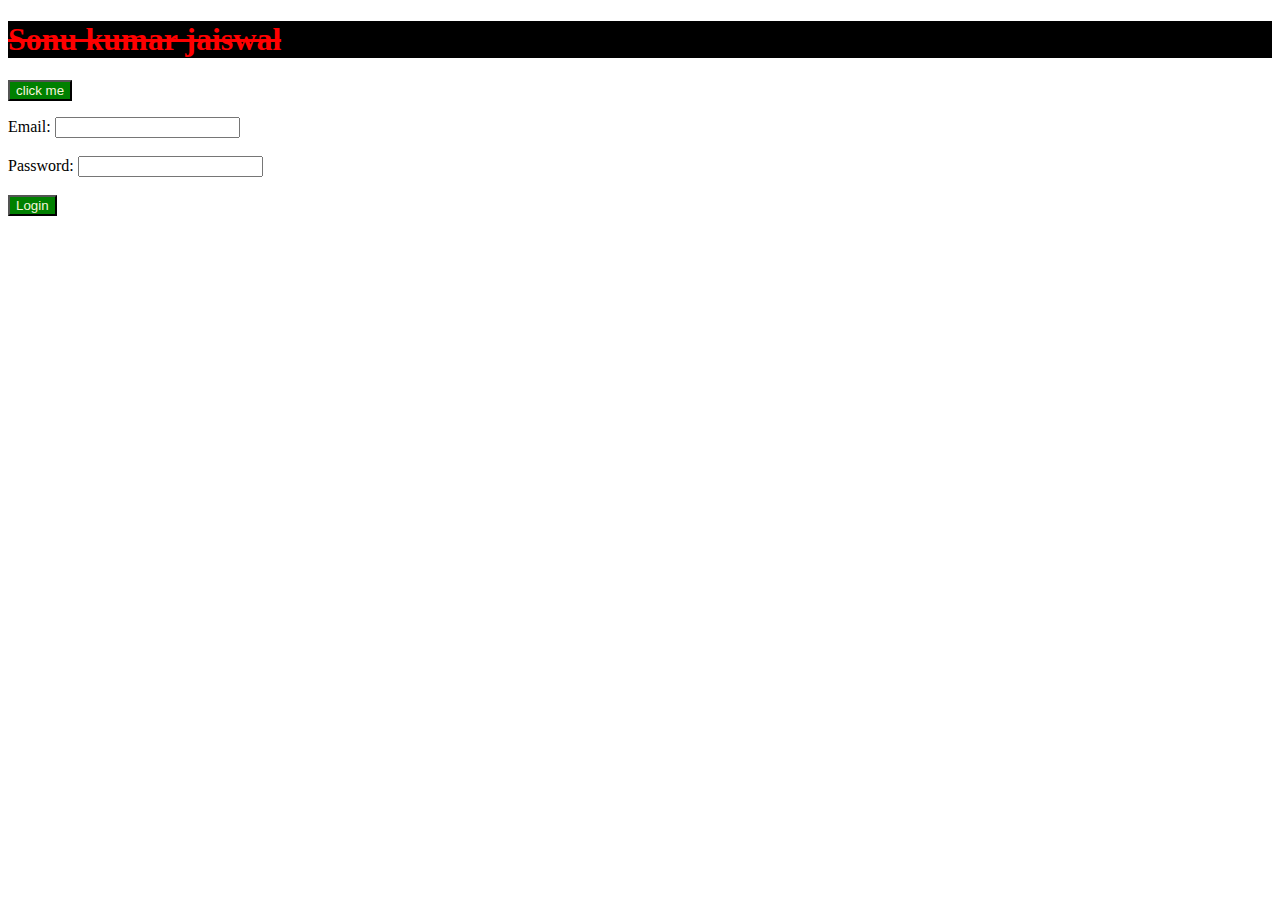
<file: DOM/index.html>
<!DOCTYPE html>
<html lang="en">
<head>
    <meta charset="UTF-8">
    <meta name="viewport" content="width=device-width, initial-scale=1.0">
    <title>Document</title>
   <link rel="stylesheet" href="style.css">
    
</head>
<body>
    
<h1>Sonu kumar jaiswal</h1>
<button type="button" onclick="document.getElementById('demo').innerHTML=Date()">
    click me
</button>
<p id="demo"></p>
<div>

  Email: <input type="email" name="email" id="email">
  <br> <br>
  Password: <input type="text" name="Password" id="Password">
  <br><br>
  <button onclick="document.getElementById('login').innerHTML=Date()">Login</button>
  <p id="login"></p>
</div>


    <script src="script.js"></script>
</body>
</html>
</file>
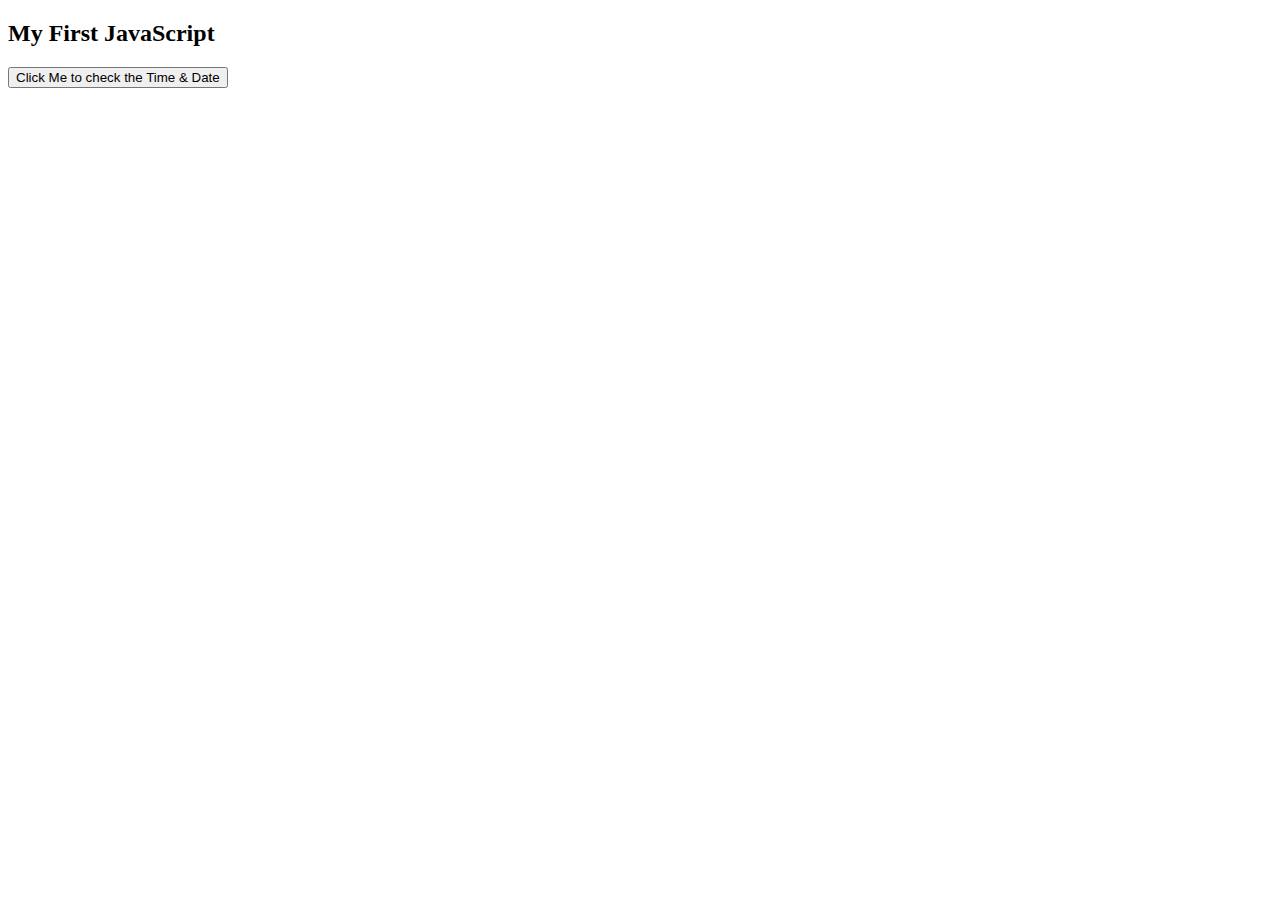
<file: bulb.html>
<!DOCTYPE html>
<html lang="en">
<head>
    <meta charset="UTF-8">
    <meta name="viewport" content="width=device-width, initial-scale=1.0">
    <title>Document</title>
</head>
<body>
    <h2>My First JavaScript</h2>
    <div >
        
        <button type="button"  onclick="document.getElementById('demo').innerHTML=Date()">Click Me to check the Time & Date</button>
        <p id="demo"></p>
    </div>
    
        


</body>
</html>
</file>
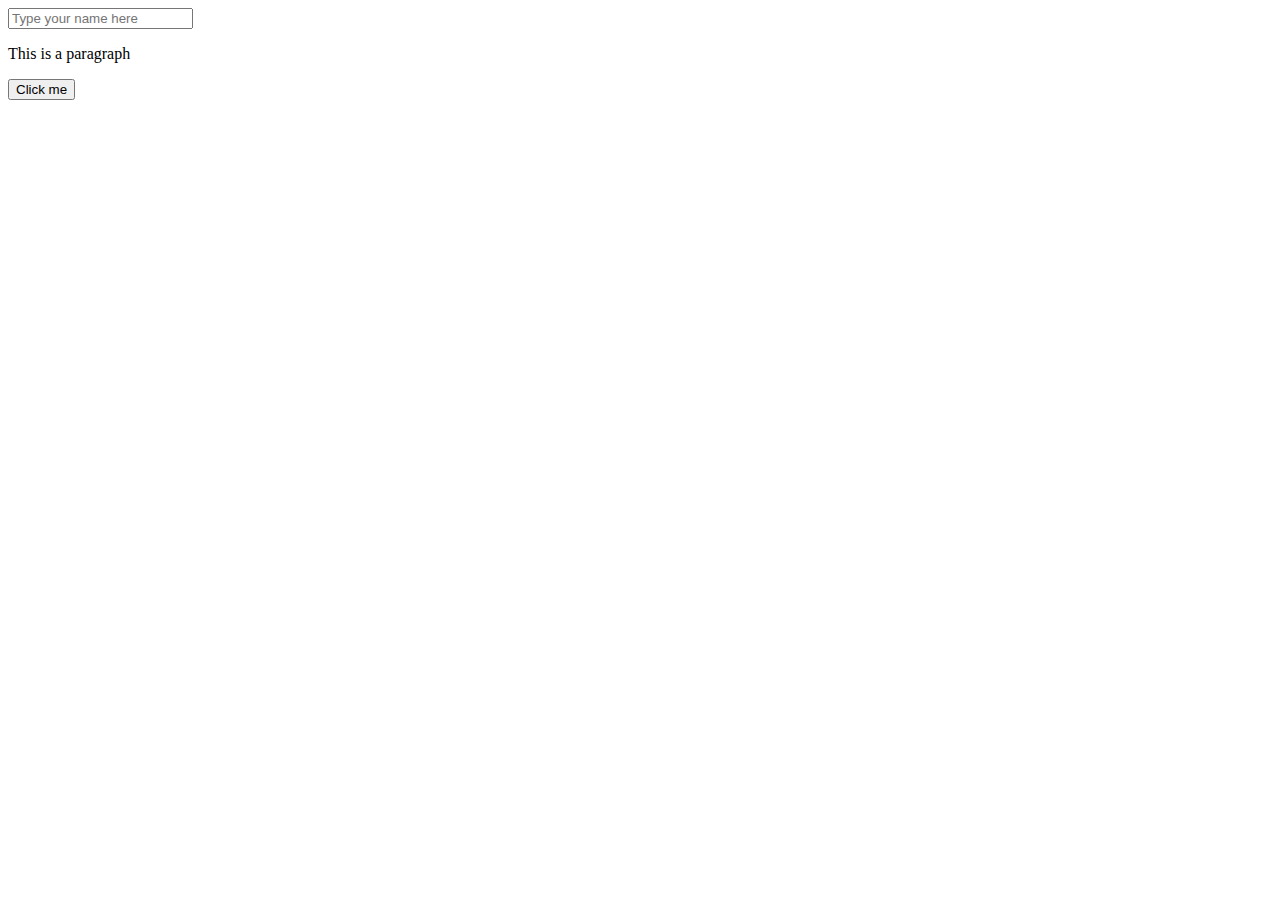
<file: Javasrcipt.html>
<!DOCTYPE html>
<html lang="en">
<head>
  <meta charset="UTF-8">
  <meta name="viewport" content="width=device-width, initial-scale=1.0">
  <title>Event Handling Example</title>
</head>
<body onload="alert('Page is loaded!')">


  <input type="text" name="name" id="myInput" 
         onfocusin="sonuFunction()" 
         onblur="aFunction()" 
         placeholder="Type your name here">

  <p id="my">This is a paragraph</p>


  <button onclick="alert('Demo button clicked!')">Click me</button>

  <script>
    
    function sonuFunction() {
      document.getElementById("my").innerHTML = "Input box is focused!";
      document.getElementById("my").style.color = "green";
    }

  
    function aFunction() {
      document.getElementById("my").innerHTML = "Input box lost focus!";
      document.getElementById("my").style.color = "red";
    }
  </script>

</body>
</html>
</file>
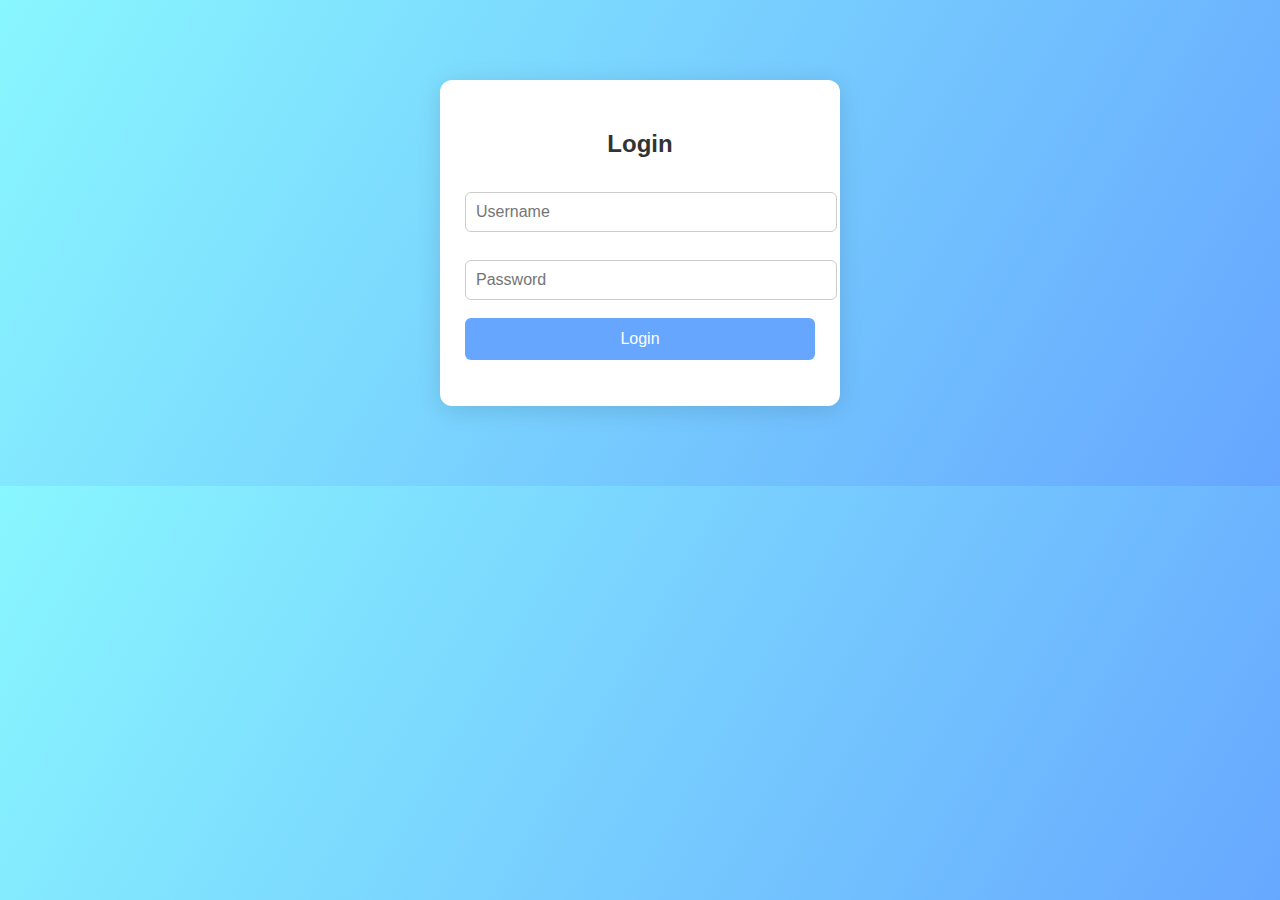
<file: Arrays/simple.html>
<!DOCTYPE html>
<html lang="en">
<head>
    <meta charset="UTF-8">
    <meta name="viewport" content="width=device-width, initial-scale=1.0">
    <title>Login Page</title>
    <style>
        body { font-family: 'Segoe UI', Arial, sans-serif; background: linear-gradient(120deg, #89f7fe 0%, #66a6ff 100%); margin: 0; }
        .login-container {
            max-width: 350px;
            margin: 80px auto;
            padding: 30px 25px;
            background: #fff;
            border-radius: 12px;
            box-shadow: 0 4px 24px rgba(0,0,0,0.12);
        }
        h2 { text-align: center; color: #333; margin-bottom: 24px; }
        input[type="text"], input[type="password"] {
            width: 100%;
            padding: 10px;
            margin: 10px 0 18px 0;
            border: 1px solid #ccc;
            border-radius: 6px;
            font-size: 16px;
        }
        button {
            width: 100%;
            padding: 12px;
            background: #66a6ff;
            color: #fff;
            border: none;
            border-radius: 6px;
            font-size: 16px;
            cursor: pointer;
            transition: background 0.2s;
        }
        button:hover { background: #89f7fe; color: #333; }
        .message { text-align: center; margin-top: 16px; font-size: 15px; }
    </style>
</head>
<body>
    <div class="login-container">
        <h2>Login</h2>
        <form id="loginForm">
            <input type="text" id="username" placeholder="Username" required>
            <input type="password" id="password" placeholder="Password" required>
            <button type="submit">Login</button>
            <div class="message" id="message"></div>
        </form>
    </div>
    <script src="Script.js"></script>
</body>
</html>
</file>
<file: DOM/style.css>
h1{
    color: red;
    align-items: center;
    text-decoration: line-through;
    background-color: black;
}
button{
    background-color: green;
    color: white;
    shape-image-threshold: inherit;
    box-sizing: border-box; color: beige;
    cursor: pointer;
}
</file>
